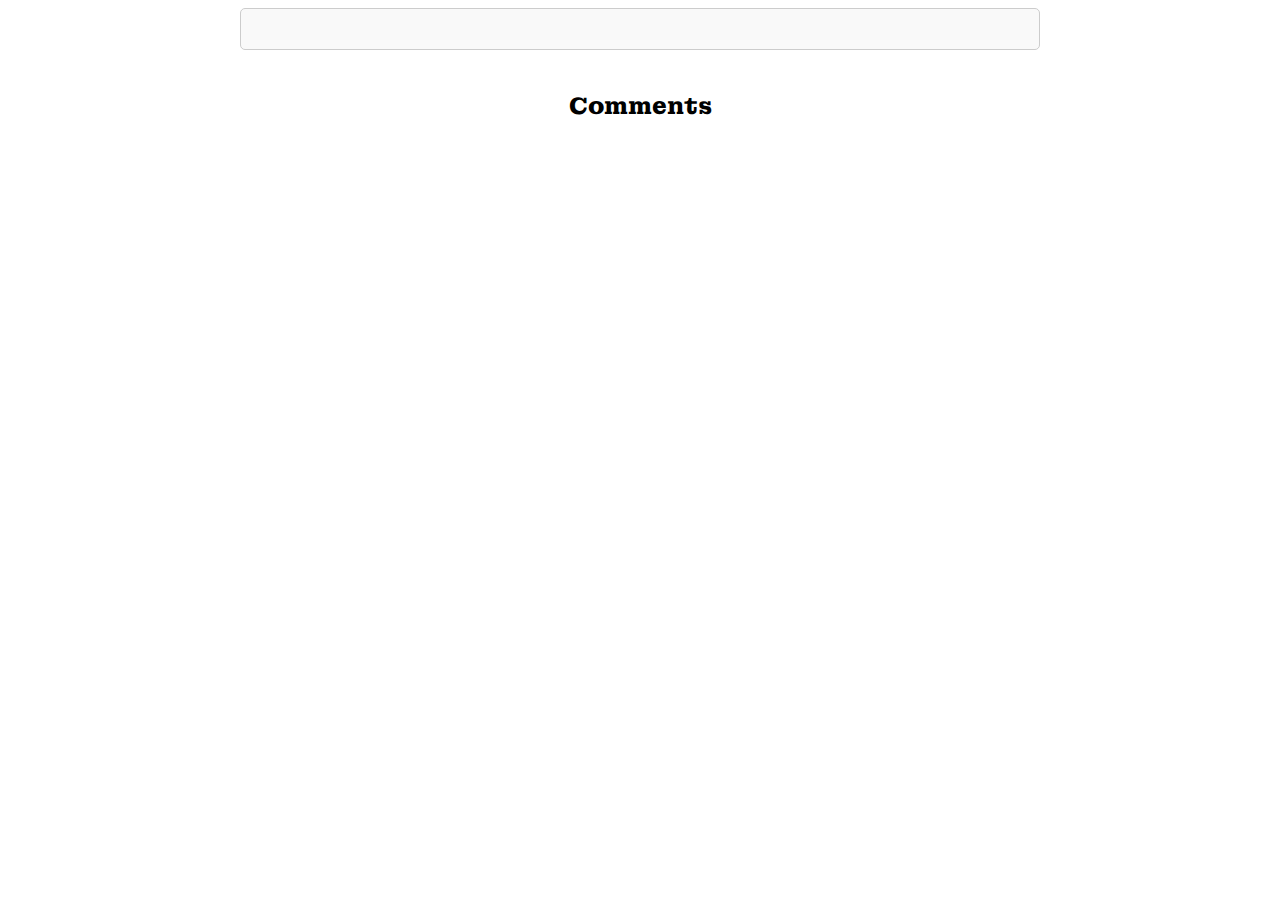
<file: post-details.html>
<!doctype html>
<html lang="en">
<head>
    <meta charset="UTF-8">
    <meta name="viewport"
          content="width=device-width, user-scalable=no, initial-scale=1.0, maximum-scale=1.0, minimum-scale=1.0">
    <meta http-equiv="X-UA-Compatible" content="ie=edge">
    <title>Post Details</title>
    <link rel="stylesheet" href="style.css">
</head>
<body>

<div class="post-info" id="post-info"></div>
<h2>Comments</h2>
<div id="comments-container"></div>

<script src="post-details.js"></script>
</body>
</html>
</file>
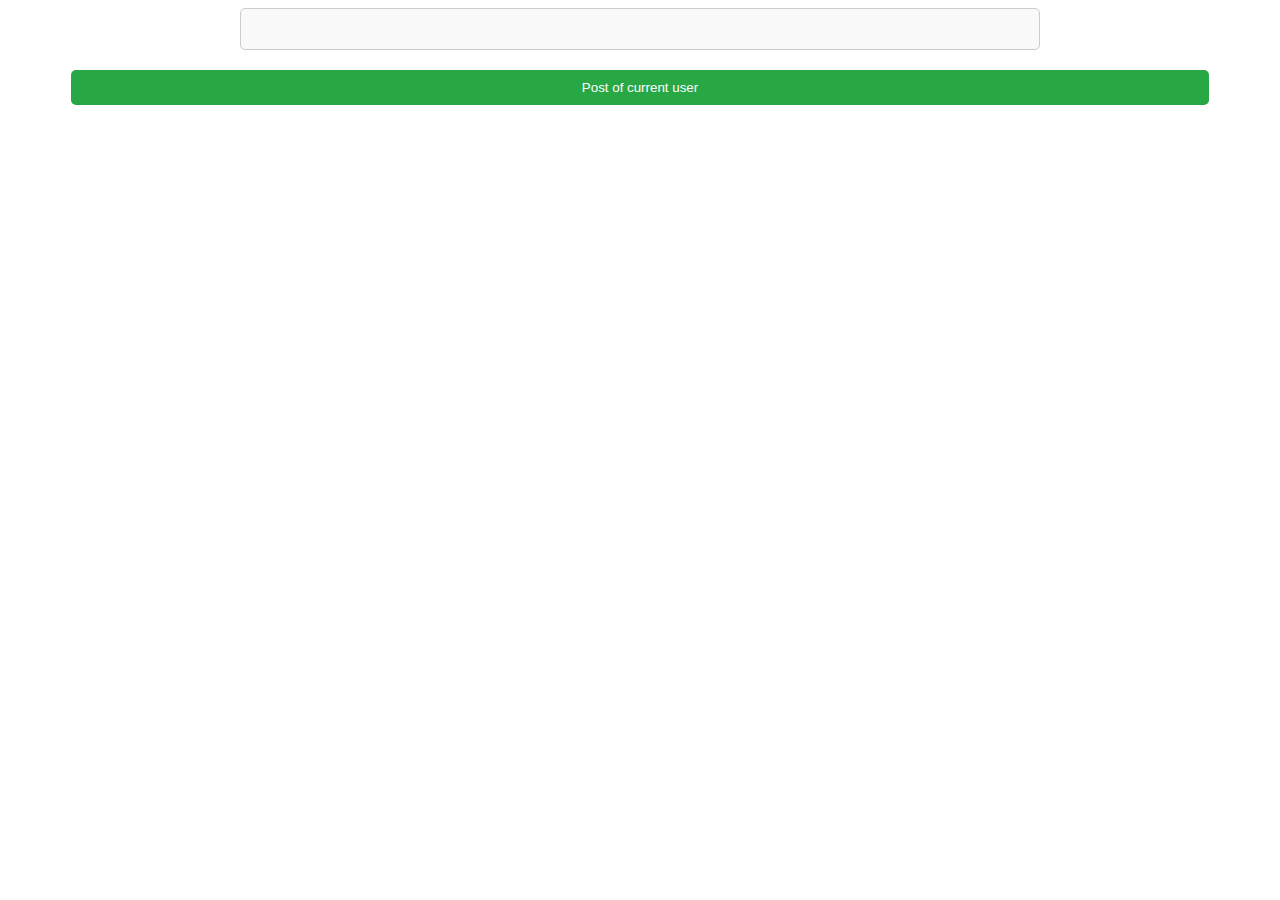
<file: user-details.html>
<!doctype html>
<html lang="en">
<head>
    <meta charset="UTF-8">
    <meta name="viewport"
          content="width=device-width, user-scalable=no, initial-scale=1.0, maximum-scale=1.0, minimum-scale=1.0">
    <meta http-equiv="X-UA-Compatible" content="ie=edge">
    <title>User Details</title>
    <link rel="stylesheet" href="style.css">
</head>
<body>

<div class="user-info" id="user-info"></div>
<button class="posts-button" id="load-posts">Post of current user</button>
<div id="posts-container"></div>

<script src="user-details.js"></script>
</body>
</html>
</file>
<file: style.css>
@import url('https://fonts.googleapis.com/css2?family=Montagu+Slab:opsz,wght@16..144,100..700&display=swap');


body {
    font-family: Montagu Slab, sans-serif;
    display: flex;
    flex-direction: column;
    align-items: center;
}
h1 {
    text-align: center;
}
#users-container {
    display: grid;
    grid-template-columns: repeat(2, 1fr);
    gap: 20px;
    max-width: 800px;
}
.user-card {
    border: 1px solid #ccc;
    padding: 15px;
    border-radius: 10px;
    background-color: #f9f9f9;
    text-align: center;
}
.user-card a {
    display: inline-block;
    margin-top: 10px;
    padding: 8px 12px;
    background-color: #007bff;
    color: white;
    text-decoration: none;
    border-radius: 10px;
}
.user-card a:hover {
    background-color: #0056b3;
}



.user-info {
    border: 1px solid #ccc;
    padding: 20px;
    border-radius: 5px;
    background-color: #f9f9f9;
    width: 60%;
    margin-bottom: 20px;
    text-align: center;
}
.posts-button {
    width: 90%;
    padding: 10px;
    background-color: #28a745;
    color: white;
    border: none;
    border-radius: 5px;
    cursor: pointer;
}
.posts-button:hover {
    background-color: #218838;
}
#posts-container {
    display: grid;
    grid-template-columns: repeat(5, 1fr);
    gap: 10px;
    max-width: 80%;
}
.post-card {
    display: flex;
    flex-direction: column;
    justify-content: space-between;
    border: 1px solid #ccc;
    padding: 10px;
    border-radius: 5px;
    background-color: #eef;
    text-align: center;
}
.post-card a {
    display: inline-block;
    margin-top: 5px;
    padding: 10px 10px;
    background-color: #007bff;
    color: white;
    text-decoration: none;
    border-radius: 20px;
}
.post-card a:hover {
    background-color: #0056b3;
}


.post-info {
    border: 1px solid #ccc;
    padding: 20px;
    border-radius: 5px;
    background-color: #f9f9f9;
    width: 60%;
    margin-bottom: 20px;
    text-align: center;
}
#comments-container {
    display: grid;
    grid-template-columns: repeat(4, 1fr);
    gap: 10px;
    max-width: 80%;
}
.comment-card {
    display: flex;
    flex-direction: column;
    justify-content: space-between;
    border: 1px solid #ccc;
    padding: 10px;
    border-radius: 10px;
    background-color: #eef;
    text-align: center;
}
</file>
